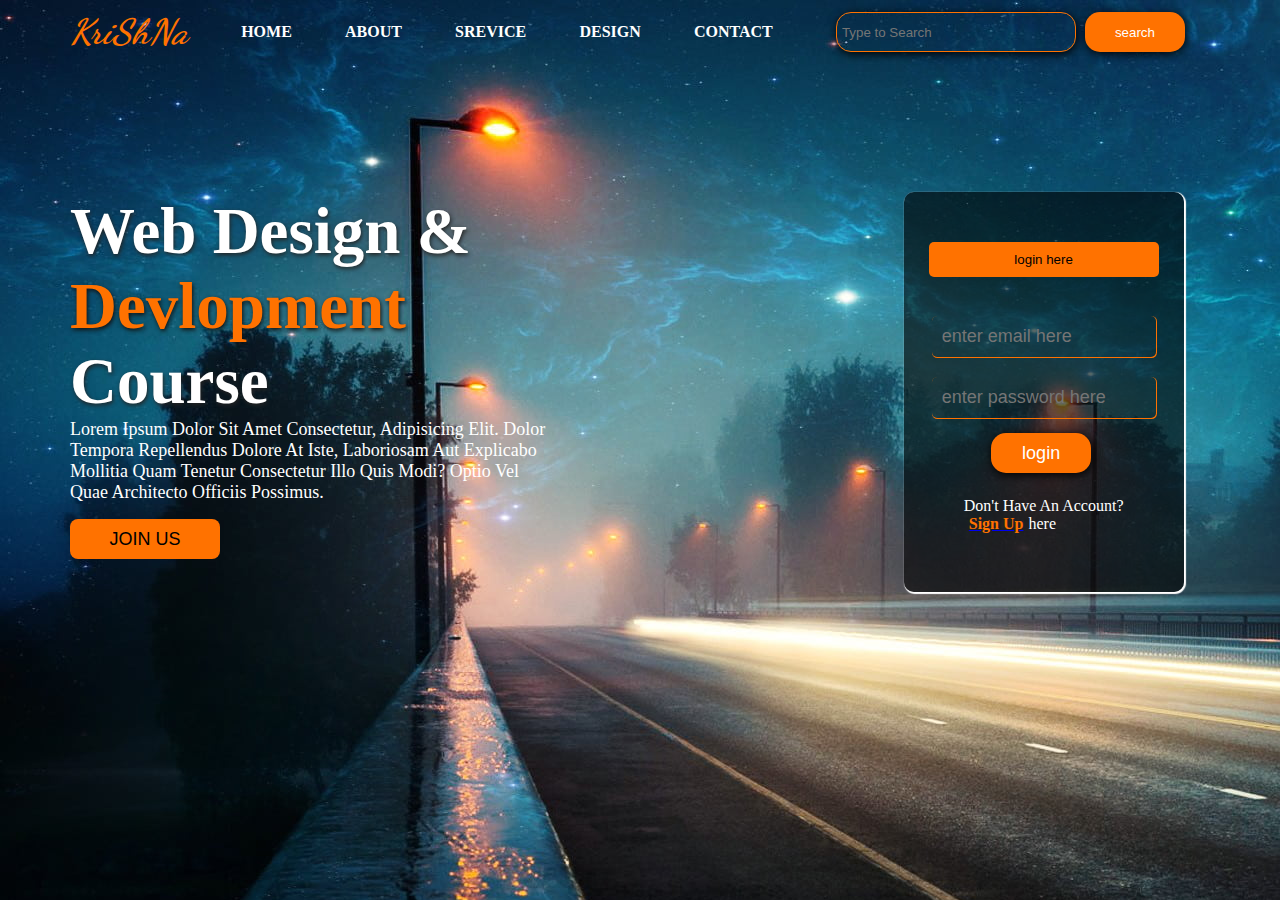
<file: index.html>
<!DOCTYPE html>
<html lang="en">

<head>
    <meta charset="UTF-8">
    <meta name="viewport" content="width=device-width, initial-scale=1.0">
    <title>Document</title>
    <link rel="stylesheet" href="style.css">
    <script>
        function validate(){
            let username =document.getElementById('username').value;
            let password =document.getElementById('password').value;
            if(username=="Moresh@gmail.com" && password==12345){
                alert("log in succesful");
                return true;
            }
            else{
                alert("Please enter a correct username and password  ")
                return false;
            }
        }

    </script>

</head>

<body>
    <div class="container">
        <div class="navbar">
            <div class="logo">
                <span id="logoName">KriShNa</span>
            </div>
            <div class="menu-section">
                <a class="nav-menu" href="home.html">home</a>
                <a class="nav-menu" href="#">about</a>
                <a class="nav-menu" href="#">srevice</a>
                <a class="nav-menu" href="#">design</a>
                <a class="nav-menu" href="#">contact</a>

            </div>
            <div class="search-btn">
                <input type="search" name="" id="search" id="" placeholder="Type to Search">
                <button id="btn">search</button>
            </div>
        </div>
        <div class="hero-section">
            <div class="headline">
                <h1>web design &</h1>
                <h1 id="change">devlopment</h1>
                <h1>course</h1>
                <p>Lorem ipsum dolor sit amet consectetur,
                     adipisicing elit. Dolor tempora repellendus dolore at iste, laboriosam aut explicabo mollitia quam tenetur consectetur illo quis modi? 
                    Optio vel quae architecto officiis possimus.</p>
                <div class="btn">
                    <button>join us</button>
                </div>
            </div>
            <form  onsubmit="return validate()" action="home.html" class="box">
            <div class="loginform">

                    <div class="login-btn">
                        <button class="btn-1">login here</button>
                    </div>
                    <div class="enter-value">
                        <input type="email" placeholder="enter email here"  id="username" value="">
                        <input type="password" placeholder="enter password here" id="password" value="">
                        <input id="btn" 
                        type="submit"
                        value="login"/>
                    </div>
                    <div class="signup">
                        <p>don't have an account?</p>
                        <p><a href="signUP.html"><strong>Sign Up</strong></a>here</p>
                    </div>
    
                </div>
                </form>

        </div>

    </div>
</body>

</html>
</file>
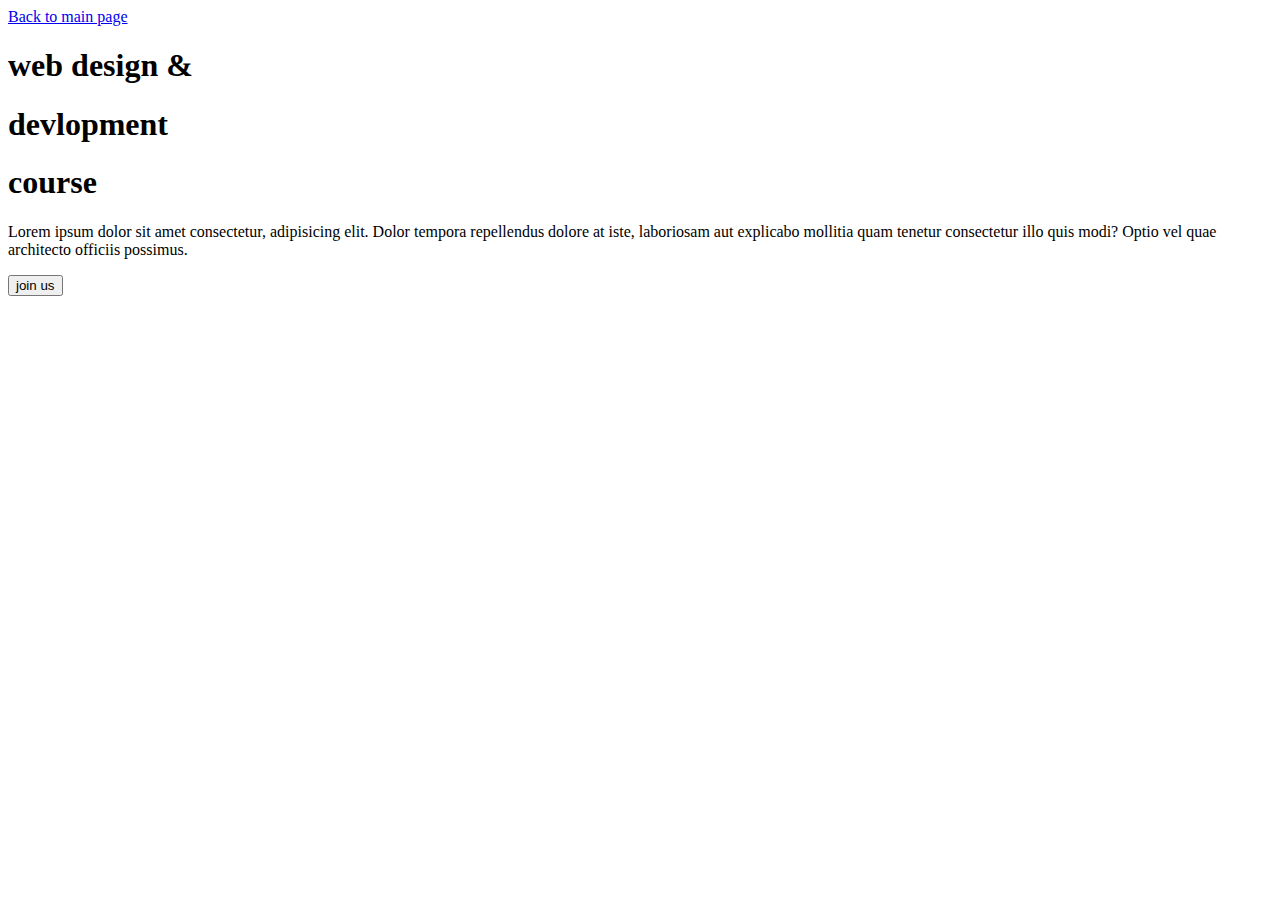
<file: home.html>
<!DOCTYPE html>
<html lang="en">
<head>
    <meta charset="UTF-8">
    <meta name="viewport" content="width=device-width, initial-scale=1.0">
    <title>Document</title>
</head>
<body>
    <div class="headline">
        <a href="index.html">Back to main page</a>
        <h1>web design &</h1>
        <h1 id="change">devlopment</h1>
        <h1>course</h1>
        <p>Lorem ipsum dolor sit amet consectetur,
             adipisicing elit. Dolor tempora repellendus dolore at iste, laboriosam aut explicabo mollitia quam tenetur consectetur illo quis modi? 
            Optio vel quae architecto officiis possimus.</p>
        <div class="btn">
            <button>join us</button>
        </div>

    </div>
    
</body>
</html>
</file>
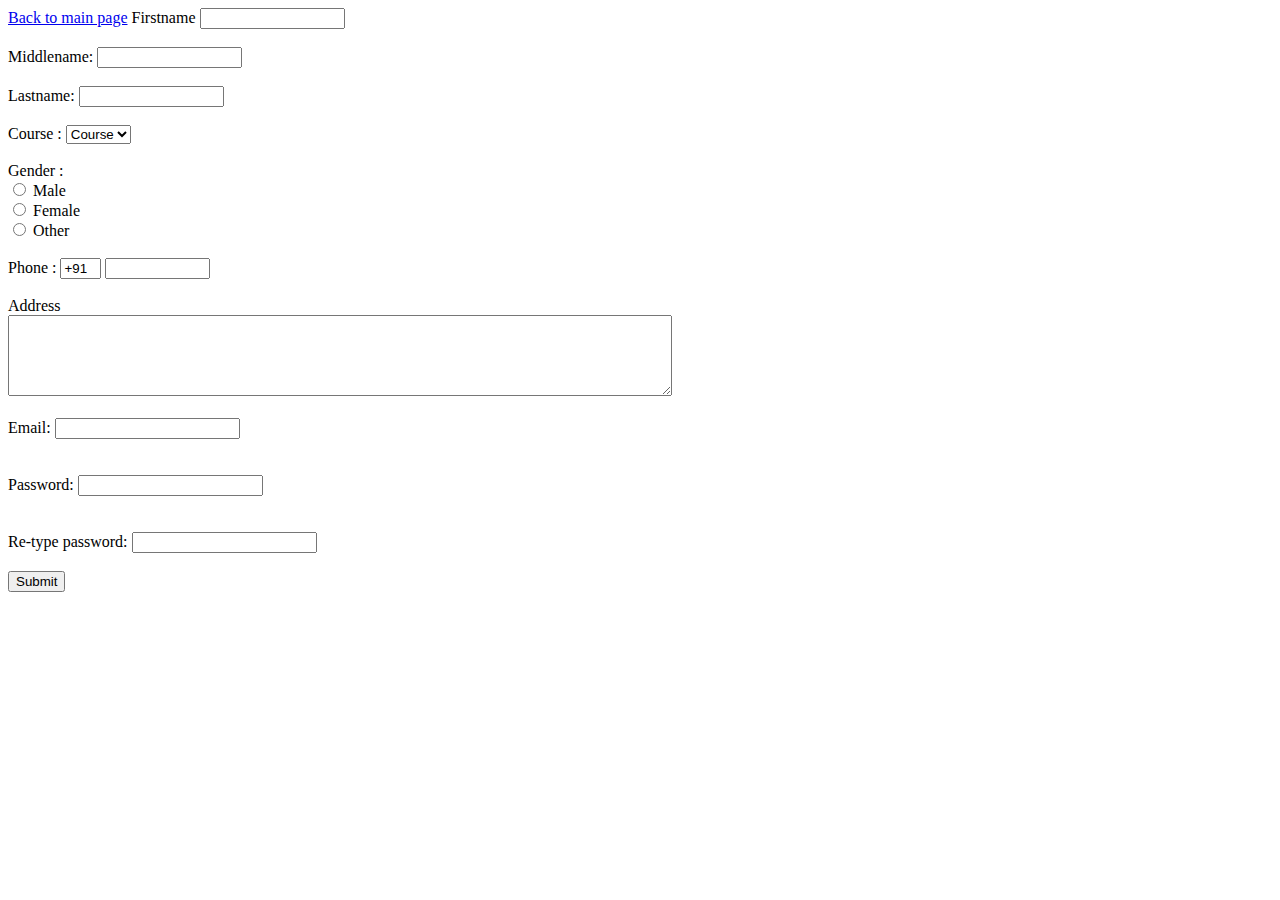
<file: signUP.html>
<!DOCTYPE html>
<html lang="en">

<head>
    <meta charset="UTF-8">
    <meta name="viewport" content="width=device-width, initial-scale=1.0">
    <title>Document</title>
</head>

<body>
    <form>
        <a href="index.html">Back to main page</a>

        <label> Firstname </label>
        <input type="text" name="firstname" size="15" /> <br> <br>
        <label> Middlename: </label>
        <input type="text" name="middlename" size="15" /> <br> <br>
        <label> Lastname: </label>
        <input type="text" name="lastname" size="15" /> <br> <br>

        <label>
            Course :
        </label>
        <select>
            <option value="Course">Course</option>
            <option value="BCA">BCA</option>
            <option value="BBA">BBA</option>
            <option value="B.Tech">B.Tech</option>
            <option value="MBA">MBA</option>
            <option value="MCA">MCA</option>
            <option value="M.Tech">M.Tech</option>
        </select>

        <br>
        <br>
        <label>
            Gender :
        </label><br>
        <input type="radio" name="male" /> Male <br>
        <input type="radio" name="female" /> Female <br>
        <input type="radio" name="other" /> Other
        <br>
        <br>

        <label>
            Phone :
        </label>
        <input type="text" name="country code" value="+91" size="2" />
        <input type="text" name="phone" size="10" /> <br> <br>
        Address
        <br>
        <textarea cols="80" rows="5" value="address">
        </textarea>
        <br> <br>
        Email:
        <input type="email" id="email" name="email" /> <br>
        <br> <br>
        Password:
        <input type="Password" id="pass" name="pass"> <br>
        <br> <br>
        Re-type password:
        <input type="Password" id="repass" name="repass"> <br> <br>
        <input type="button" value="Submit" />
    </form>
</body>

</html>
</file>
<file: style.css>
@import url('https://fonts.googleapis.com/css2?family=Dancing+Script:wght@700&family=Lato:wght@700&family=Libre+Franklin&family=Nunito&family=Roboto+Mono&family=Roboto:wght@500&display=swap');


* {
    margin: 0;
    padding: 0;
    box-sizing: border-box;
}

.container {
    background-image: url(images/peakpx.jpg);
    color: white;
    background-repeat: no-repeat;
    width: 100%;
    height: 100vh;

}


.navbar {
    height: 4rem;
    display: flex;
    justify-content: space-between;
    align-items: center;

}

.logo {
    color: #ff7200;
    font-size: 35px;
    font-family: 'Dancing Script', cursive;
    ;
    font-style: oblique;
    padding-inline-start: 70px;
    font-weight: 700;
    cursor: pointer;
    transition: color 2s, font-size 1s;
}

.logo:hover {
    color: white;
    font-size: 45px;
}

.menu-section {
    display: contents;
    font-weight: 600;
}

.nav-menu {
    text-decoration: none;
    color: white;
    text-transform: uppercase;
    text-align: center;


}

.search-btn {
    padding-inline-end: 85px;
    margin: 5px;
    /* border: 1px solid #ff7200; */


}

#search,
#btn {
    height: 40px;
    padding: 5px;
    margin: 5px;
    border-radius: 15px;
    font: 400;
    color: white;
}

#search {
    width: 240px;
    background: transparent;
    border: 1px solid #ff7200;
    /* border: none; */
    box-shadow: 1px 2px 10px black;


}

#btn {
    background-color: #ff7200;
    width: 100px;
    margin-left: 0px;
    border: none;
    box-shadow: 1px 2px 10px black;



}

#btn:focus {
    outline: none;
}

#search:focus {
    outline: none
}

/* side section */
.hero-section {
    padding: 20px;
    display: flex;
    justify-content: center;
    align-items: center;
    text-transform: capitalize;


}

.headline {
    width: 50%;
    height: 40vh;
    /* background-color: blue; */
    margin: 60px 25px;
    padding: 20px 25px;


}

.headline h1 {
    font-size: 65px;
    color: white;
    text-shadow: 1px 2px 4px #242322;
    transition: font-size 5s, color 2s;
    cursor: pointer;

}

/* .headline h1:hover{
    font-size: 50px;
    color: #ff7200;
    text-shadow:1px 2px 4px  rgb(17, 16, 16);

} */
.headline h1#change:hover {
    font-size: 40px;
    color: #ff7200;
    text-shadow: 1px 2px 4px rgb(17, 16, 16);

}

.headline #change {
    color: #ff7200;
    text-shadow: 1px 2px 4px rgb(17, 17, 17);
}

.headline p {
    width: 90%;
    height: 100px;
    font-size: large;
    font-family: Cambria, Cochin, Georgia, Times, 'Times New Roman', serif;

}

.headline button {
    width: 150px;
    height: 40px;
    background-color: #ff7200;
    border-radius: 8px;
    border: none;
    cursor: pointer;
    transition: background-color 2s, width 2s, height 2s;
    text-transform: uppercase;
    font-size: large;
}

.headline button:hover {
    background-color: aqua;
    width: 200px;
    height: 70px;

}

/* log in form */
.box {
    width: 50%;
    height: 60vh;
    /* background-color: blueviolet; */
    position: relative;

}

.loginform {
    background-color: rgb(0, 0, 0, .6);
    width: 280px;
    height: 400px;
    box-shadow: 1px 1px 1px 1px white;
    display: flex;
    flex-direction: column;
    justify-content: space-evenly;
    align-items: center;
    position: absolute;
    top: 20%;
    left: 40%;
    padding: 50px;
    gap: 60px;
    border-radius: 10px;
    position: relative;

}

.enter-value {
    width: 100%;
    display: flex;
    flex-direction: column;
    justify-content: space-evenly;
    align-items: center;
    position: absolute;
}

.enter-value input {
    width: 80%;
    padding: 10px;
    margin: 10px;
    border-radius: 5px;
    background: transparent;
    border: none;
    box-shadow: .5px .5px .5px .5px #ff7200;
    color: white;
    text-shadow: .5px .3px .5px .5px #ff7200;
    font-size: large;

}

.login-btn button {
    width: 230px;
    padding: 10px;
    margin-bottom: 150px;
    border-radius: 5px;
    background-color: #ff7200;
    border: none;
}

.enter-value button {
    width: 230px;
    padding: 10px;
    margin-top: 20px;
    border-radius: 5px;
    background-color: #ff7200;
    border: none;
}
.signup{
    padding: 10px;
    display: flex;
    flex-direction: column;
    justify-content: space-around;
}
.signup strong{
    color: #ff7200;
    margin: 5px;
}
</file>
